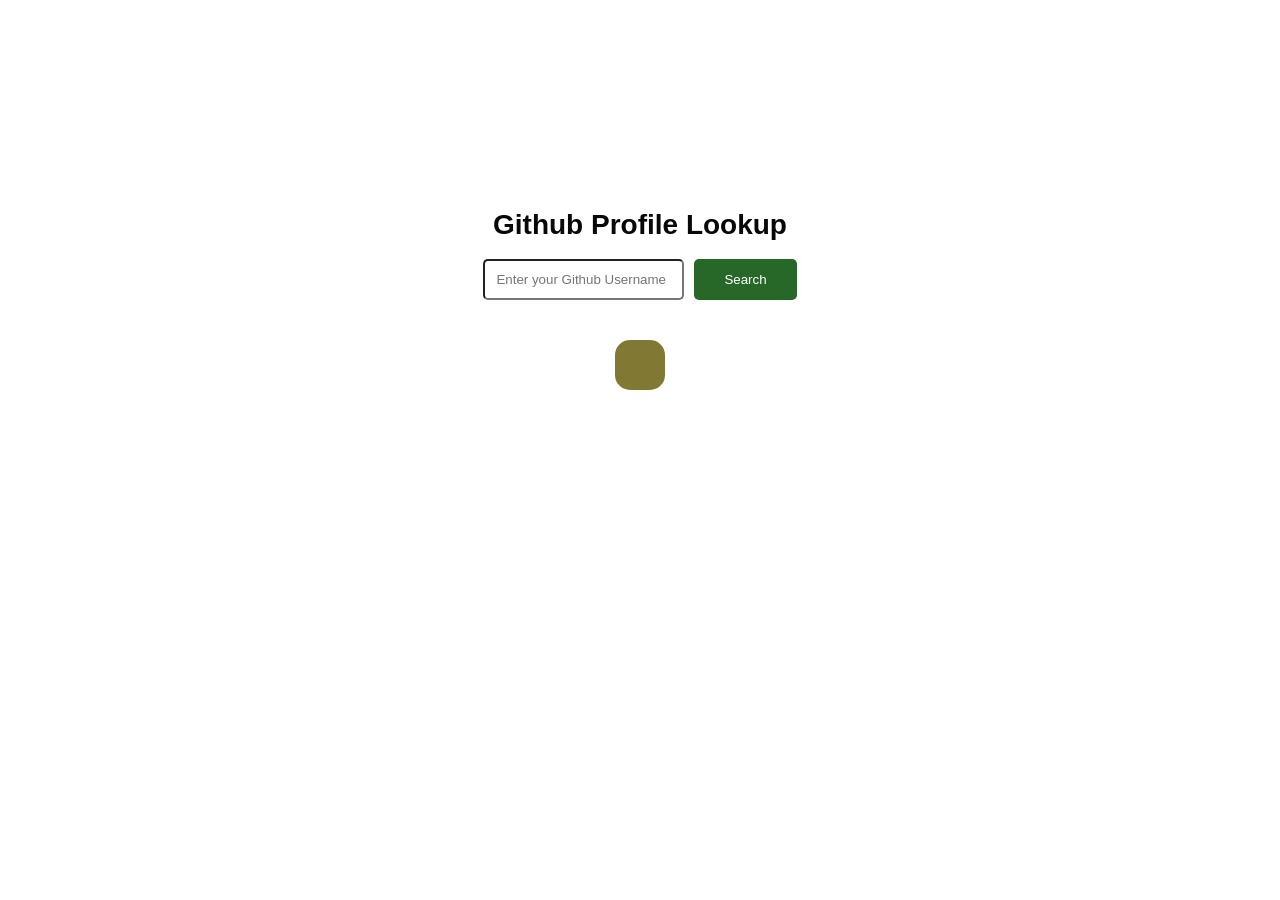
<file: githubProfileSearch/index.html>
<!doctype html>
<html lang="en">
  <head>
    <meta charset="UTF-8" />
    <meta name="viewport" content="width=device-width, initial-scale=1.0" />
    <title>Github Profile Lookup</title>
    <link href="style.css" rel="stylesheet" />
  </head>
  <body>
    <h1>Github Profile Lookup</h1>
    <div class="wrapper">
      <div class="searchBox">
        <input
          type="text"
          id="username"
          placeholder="Enter your Github Username"
        />
        <button id="searchBtn">Search</button>
      </div>
      <p id="errorMsg"></p>
    </div>
    <div id="result"></div>
    <script src="script.js"></script>
  </body>
</html>
</file>
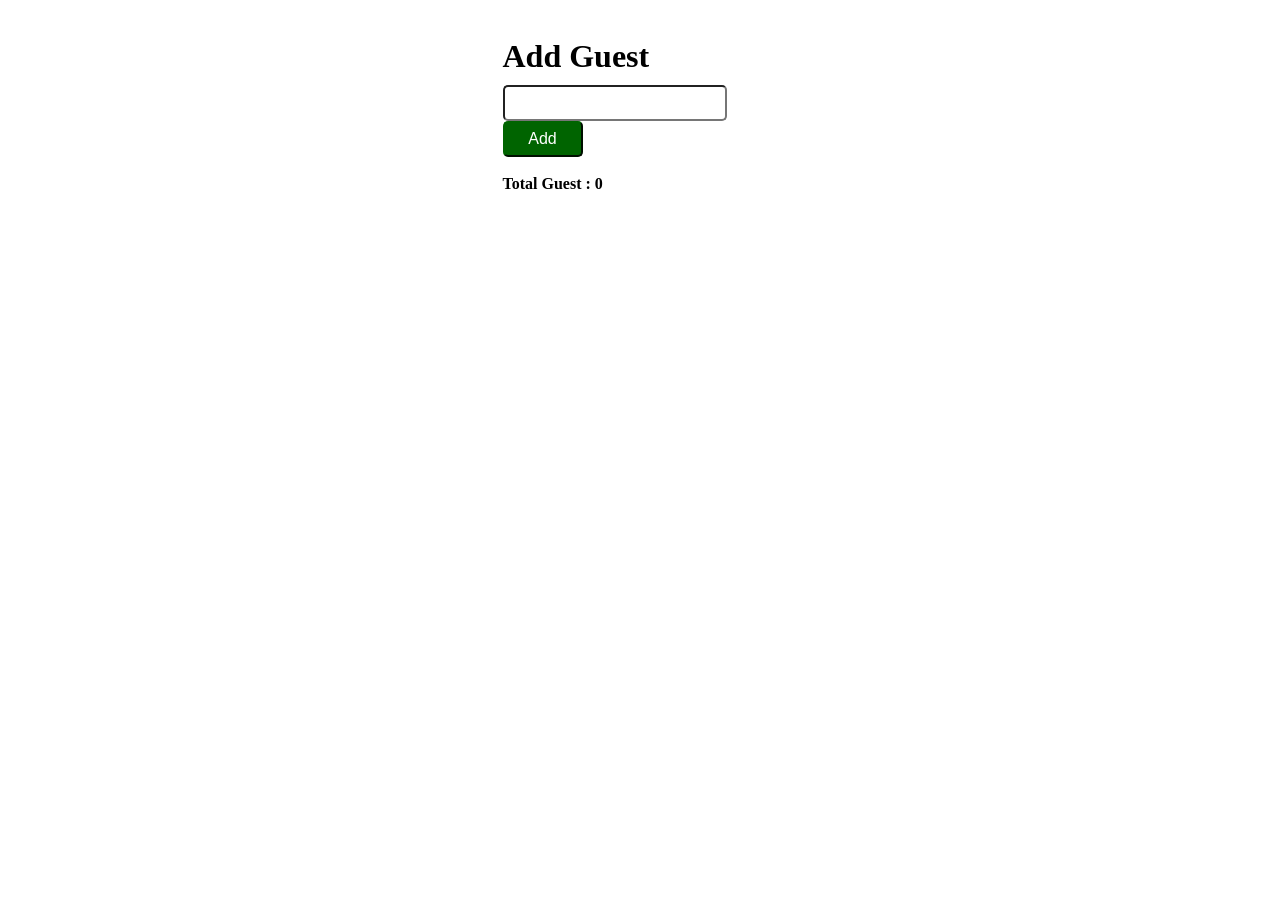
<file: guestList_todoList/index.html>
<!doctype html>
<html lang="en">
  <head>
    <meta charset="UTF-8" />
    <meta name="viewport" content="width=device-width, initial-scale=1.0" />
    <title>Learning</title>
    <!-- Link external CSS here -->
    <link rel="stylesheet" href="style.css" />
  </head>
  <body>
    <!-- Your visible website content goes here -->
    <div class="container">
      <h1>Add Guest</h1>
      <div class="form">
        <input id="addInput" />
        <button id="btnAdd">Add</button>
        <p id="errorText"></p>
      </div>
      <div>
        <h4 id="guestCount">Total Guest : 0</h4>
        <ul id="guestList"></ul>
      </div>
    </div>

    <!-- Link external JavaScript here -->
    <script src="script.js"></script>
  </body>
</html>
</file>
<file: githubProfileSearch/style.css>
body {
  font-family: sans-serif;
  max-width: 500px;
  margin: 40px auto;
  min-height: 500px;
  display: flex;
  flex-direction: column;
  justify-content: center;
  align-items: center;
}

p {
  margin: 10px;
}

h1 {
  font-size: 28px;
  font-weight: 600;
  color: #080808;
}

.searchBox {
  display: flex;
  gap: 10px;
}

input {
  padding: 11px;
  border-radius: 5px;
  box-shadow: none;
  min-width: 175px;
}

button {
  padding: 12.5px 30px;
  background-color: rgb(39, 103, 39);
  color: #fff;
  box-shadow: none;
  border: none;
  border-radius: 5px;
  cursor: pointer;
}

#result {
  display: flex;
  flex-direction: column;
  align-items: center;
  max-width: 350px;
  background-color: rgb(128, 120, 51);
  color: #fff;
  padding: 25px;
  margin-top: 30px;
  border-radius: 15px;
}

#avatar {
  width: 120px;
  border-radius: 50%;
  margin-top: 10px;
}

#profileName {
  font-size: 18px;
  font-weight: 500;
  margin-top: 20px;
}

#userBio {
  text-align: center;
  font-weight: 300;
  line-height: 150%;
}

#errorMsg {
  color: red;
  margin: 10px 0 0;
}

.error {
  color: red;
}
</file>
<file: guestList_todoList/style.css>
body * {
  margin: 0;
  padding: 0;
}

.container {
  display: flex;
  flex-direction: column;
  justify-content: center;
  gap: 10px;
  width: 275px;
  margin: 0 auto;
  padding: 30px;
}

input {
  height: 22px;
  border-radius: 5px;
  font-size: 16px;
  padding: 5px 10px;
}

#btnAdd {
  cursor: pointer;
  height: 36px;
  border-radius: 5px;
  min-width: 80px;
  background-color: darkgreen;
  color: #fff;
  border-color: darkgreen;
  box-shadow: none;
  transition: 0.3s all;
  font-weight: 500;
  font-size: 16px;
}

#btnAdd:hover {
  background-color: transparent;
  color: darkgreen;
  transition: 0.3s all;
}

#errorText {
  color: red;
  margin-top: 8px;
  transition: 0.3s all;
}

#guestList {
  padding-left: 0px;
  list-style: none;
}

#guestList li {
  display: flex;
  justify-content: space-between;
  margin-block: 10px;
  width: 263px;
  padding: 10px;
  background-color: #ed771d;
  color: #fff;
  border-radius: 5px;
}
</file>
